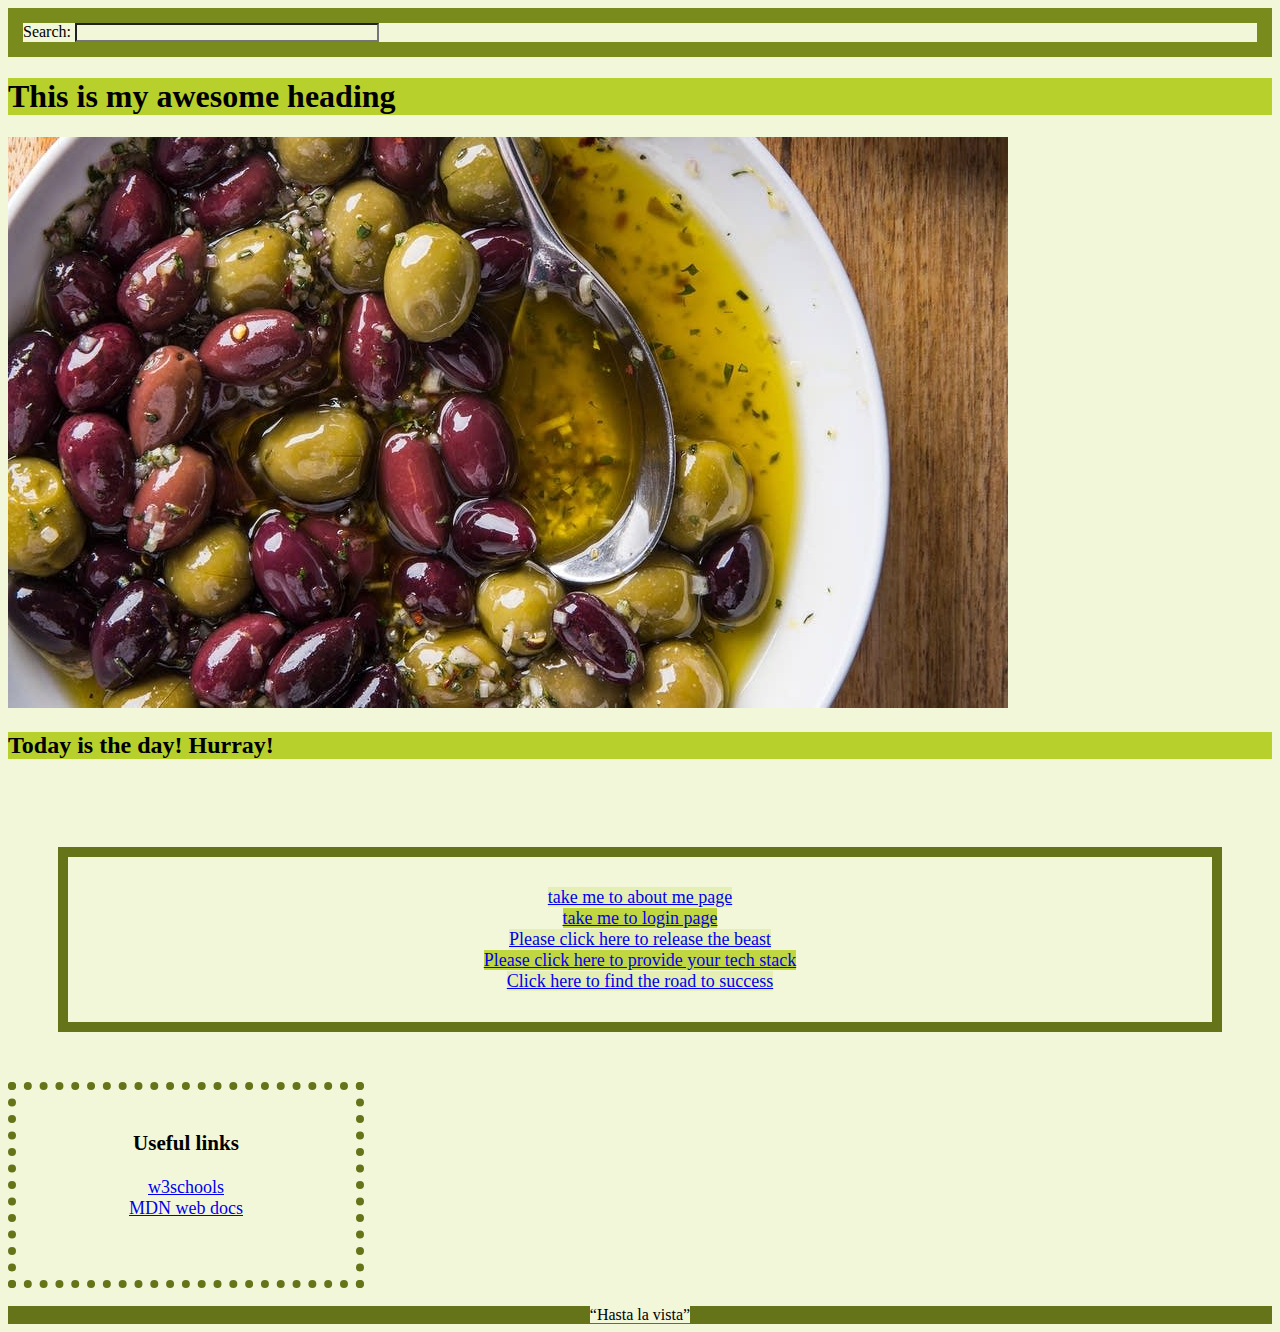
<file: index.html>
<!DOCTYPE html>
<html lang="en">
<head>
    <meta charset="UTF-8">
    <meta http-equiv="X-UA-Compatible" content="IE=edge">
    <meta name="viewport" content="width=device-width, initial-scale=1.0">
    <link rel="stylesheet" href="./styles.css">
    <title>HTML Portfolio</title>
</head>
<body>
    <div class="head">
        <form>
            <label for="searchBar"> Search: </label>
            <input type="text" id="searchBar">
        </form>
    </div>

    <h1>This is my awesome heading</h1>

    <img src="./images/oliv.jpg" alt="Supermassive Black Hole">
    <h2> Today is the day! Hurray! </h2>

    <br>

    <div id="links">
    <a href="./about.html" style="background-color: #e6efb3;">take me to about me page</a><br>
    <a href="./login.html" style="background-color: #c0d742;">take me to login page</a><br>
    <a href="./beast.html" style="background-color: #e6efb3;">Please click here to release the beast</a><br>
    <a href="./stack.html" style="background-color: #c0d742;">Please click here to provide your tech stack</a><br>
    <a href="./success.html" style="background-color: #e6efb3;">Click here to find the road to success</a><br>
    </div>

    <div id="useful">
        <h3>Useful links</h3>
        <a href="https://www.w3schools.com/default.asp" target="_blank">w3schools</a>
        <br>
        <a href="https://developer.mozilla.org/en-US/" target="_blank">MDN web docs</a>
    </div>
    <br>
    <div id="end">

        <q>Hasta la vista</q>

    </div>



    
    
    
</body>
</html>
</file>
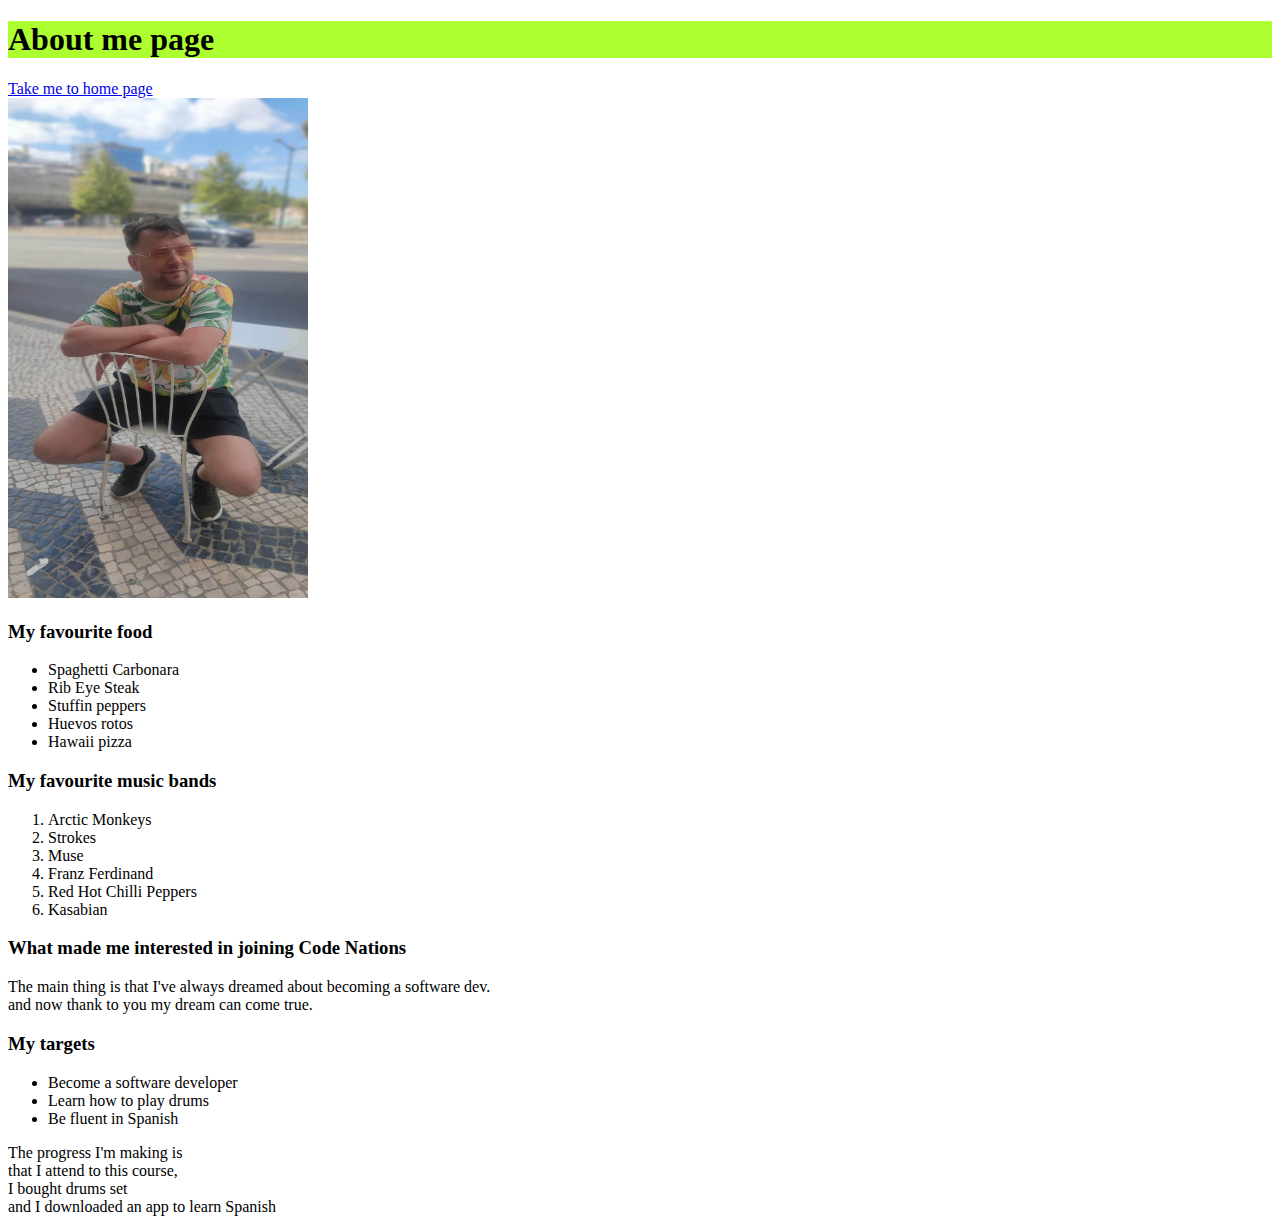
<file: about.html>
<!DOCTYPE html>
<html lang="en">
<head>
    <meta charset="UTF-8">
    <meta http-equiv="X-UA-Compatible" content="IE=edge">
    <meta name="viewport" content="width=device-width, initial-scale=1.0">
    <title>Document</title>
</head>
<body>
    
    <h1 style="background-color: greenyellow;">About me page</h1>

    <a href="./index.html">Take me to home page</a>

    <br>

    <img src="./images/rob.jpg" alt="rombert" width="300" height="500">

    <br>

    <h3>My favourite food</h3>
    <ul>
        <li>Spaghetti Carbonara</li>
        <li>Rib Eye Steak</li>
        <li>Stuffin peppers</li>
        <li>Huevos rotos</li>
        <li>Hawaii pizza</li>
    </ul>

    <h3>My favourite music bands </h3>
    <ol>
        <li>Arctic Monkeys</li>
        <li>Strokes</li>
        <li>Muse</li>
        <li>Franz Ferdinand</li>
        <li>Red Hot Chilli Peppers</li>
        <li>Kasabian</li>
    </ol>

    <div>
        <h3>What made me interested in joining Code Nations</h3>
        <p>The main thing is that I've always dreamed about becoming a software dev.
            <br>and now thank to you my dream can come true.
        </p>
    </div>

    <div>
        <h3>My targets</h3>
        <ul>
            <li>Become a software developer</li>
            <li>Learn how to play drums</li>
            <li>Be fluent in Spanish</li>
        </ul>

        <p>The progress I'm making is<br> that I attend to this course, 
            <br>I bought drums set 
            <br>and I downloaded an app to learn Spanish
        </p>
    </div>


</body>
</html>
</file>
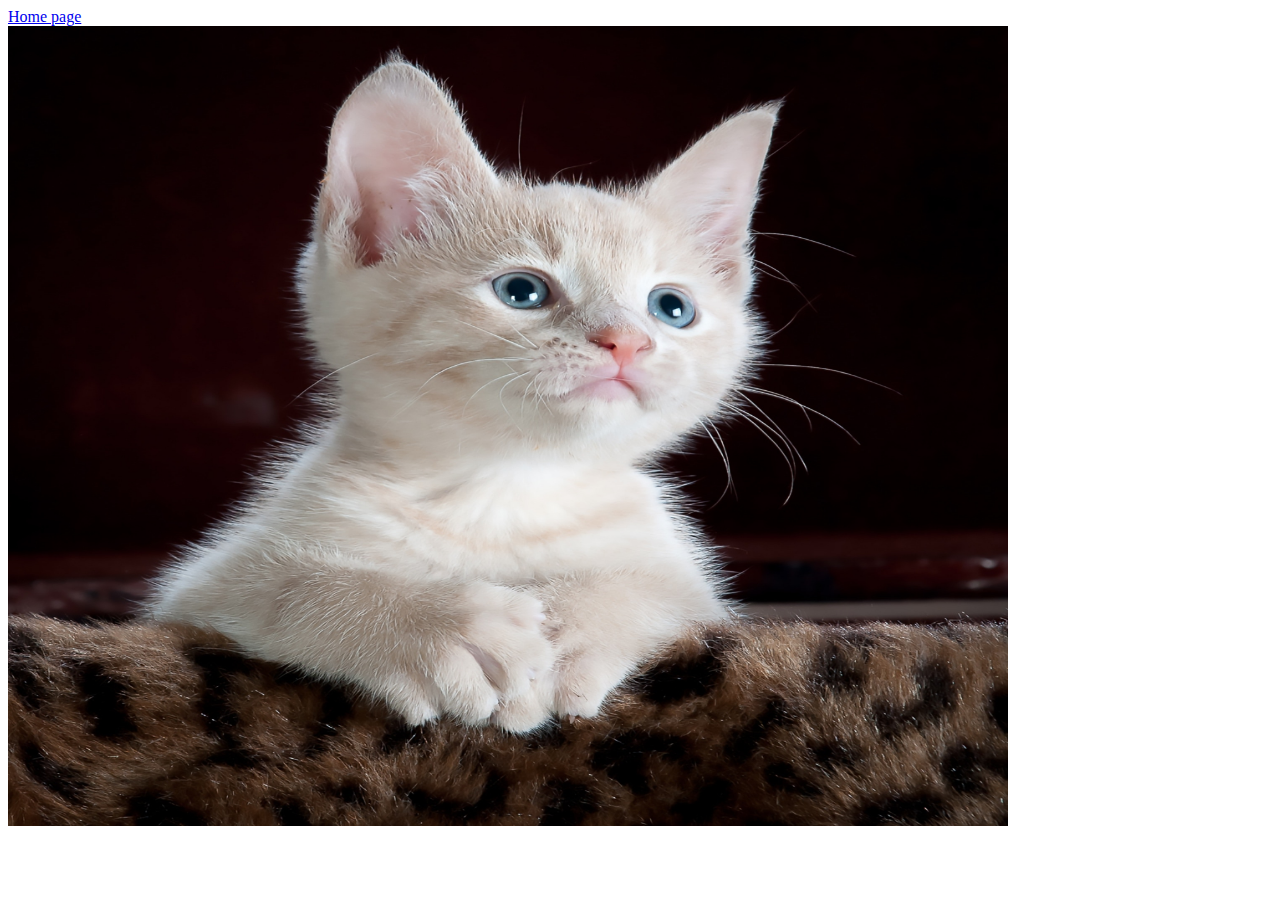
<file: beast.html>
<!DOCTYPE html>
<html lang="en">
<head>
    <meta charset="UTF-8">
    <meta http-equiv="X-UA-Compatible" content="IE=edge">
    <meta name="viewport" content="width=device-width, initial-scale=1.0">
    <title>Beast</title>
</head>
<body>
    <a href="./index.html">Home page</a><br>

    <img src="./images/catt.jpg" alt="pussy" width="1000" height="800">
    
</body>
</html>
</file>
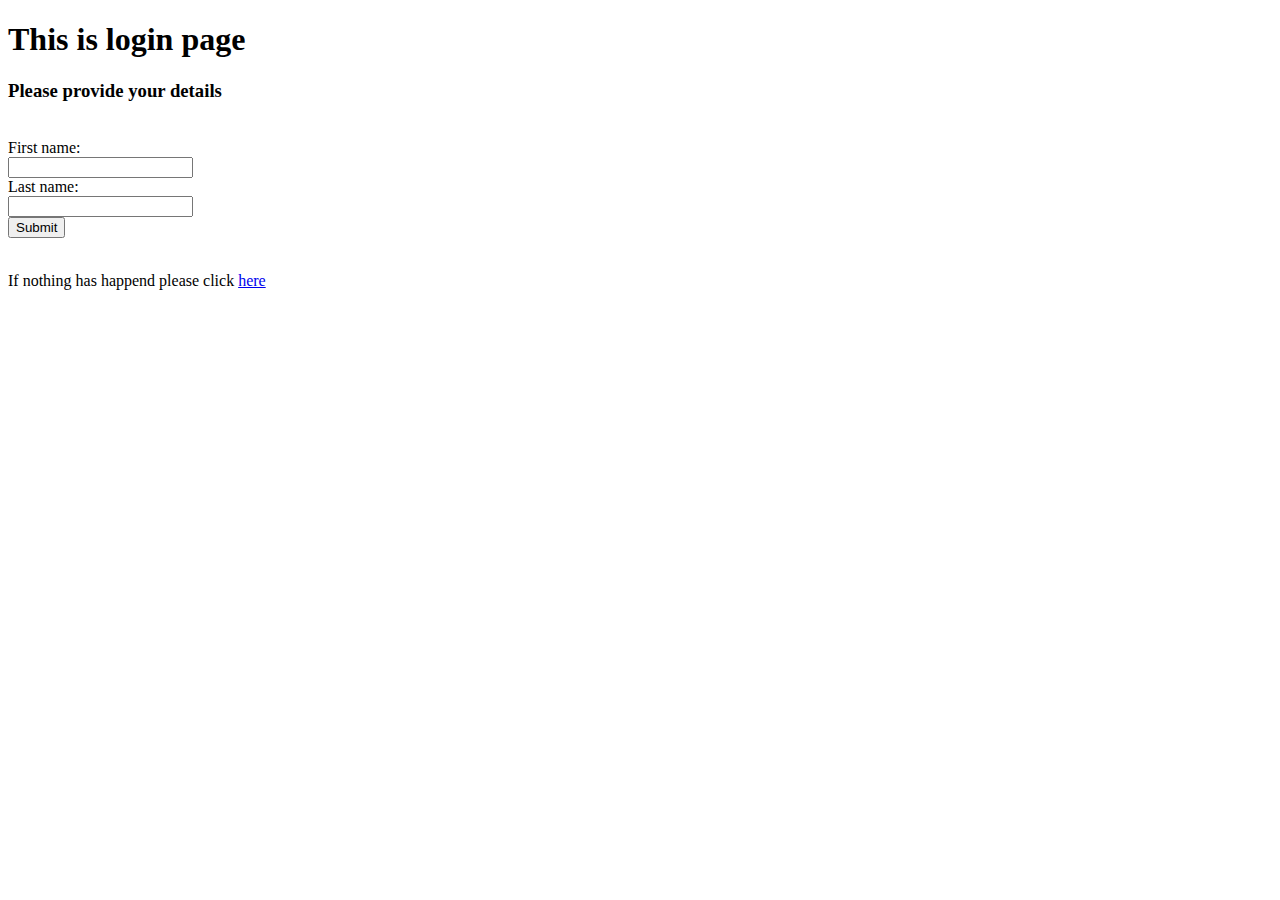
<file: login.html>
<!DOCTYPE html>
<html lang="en">
<head>
    <meta charset="UTF-8">
    <meta http-equiv="X-UA-Compatible" content="IE=edge">
    <meta name="viewport" content="width=device-width, initial-scale=1.0">
    <title>Login form</title>
</head>
<body>

    

    <h1>This is login page</h1>
    <h3>Please provide your details</h3>
    <br>
    <form>
        <label for="fname">First name:</label><br>
        <input type="text" id="fname" name="fname"><br>
        <label for="lname">Last name:</label><br>
        <input type="text" id="lname" name="lname"><br>
        <input type="button" value="Submit">
    </form>
    <br>
    <p>If nothing has happend please click <a href="./radio.html">here</a></p>

    

    
</body>
</html>
</file>
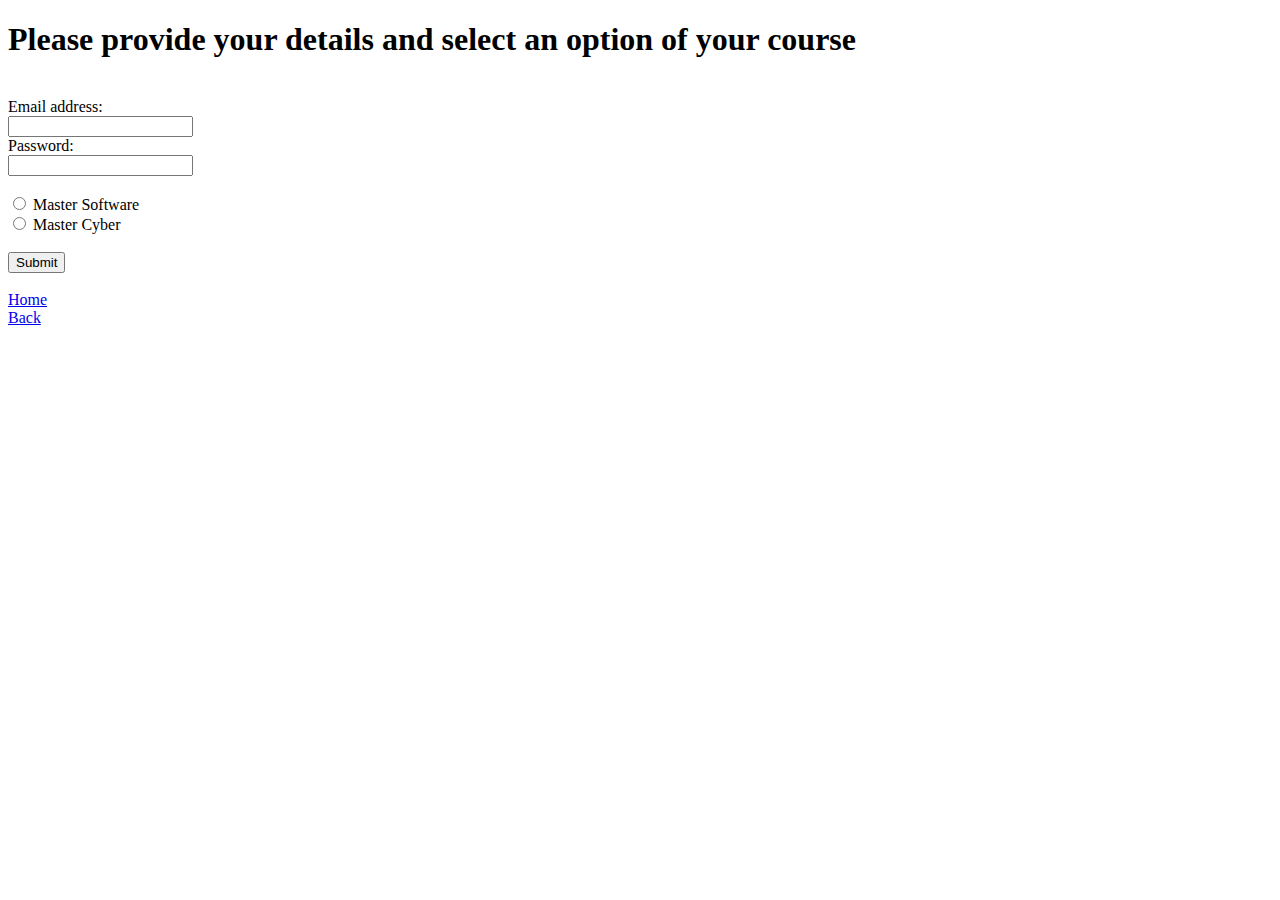
<file: radio.html>
<!DOCTYPE html>
<html lang="en">
<head>
    <meta charset="UTF-8">
    <meta http-equiv="X-UA-Compatible" content="IE=edge">
    <meta name="viewport" content="width=device-width, initial-scale=1.0">
    <title>Radio Button</title>
</head>
<body>
    <h1>Please provide your details and select an option of your course </h1><br>
    <form>
        <label for="email">Email address:</label><br>
        <input type="text" id="email" name="email"><br>
        <label for="password">Password:</label><br>
        <input type="text" id="password" name="password"><br><br>
        <input type="radio" id="masterSoftware" name="course" value="masterSoftware">
        <label for="masterSoftware">Master Software</label><br>  
        <input type="radio" id="masterCyber" name="course" value="masterCyber">
        <label for="masterCyber">Master Cyber</label><br><br>  
        <input type="button" value="Submit">
    </form>
    <br>
    <a href="./index.html">Home</a><br>
    <a href="./login.html">Back</a>
    
</body>
</html>
</file>
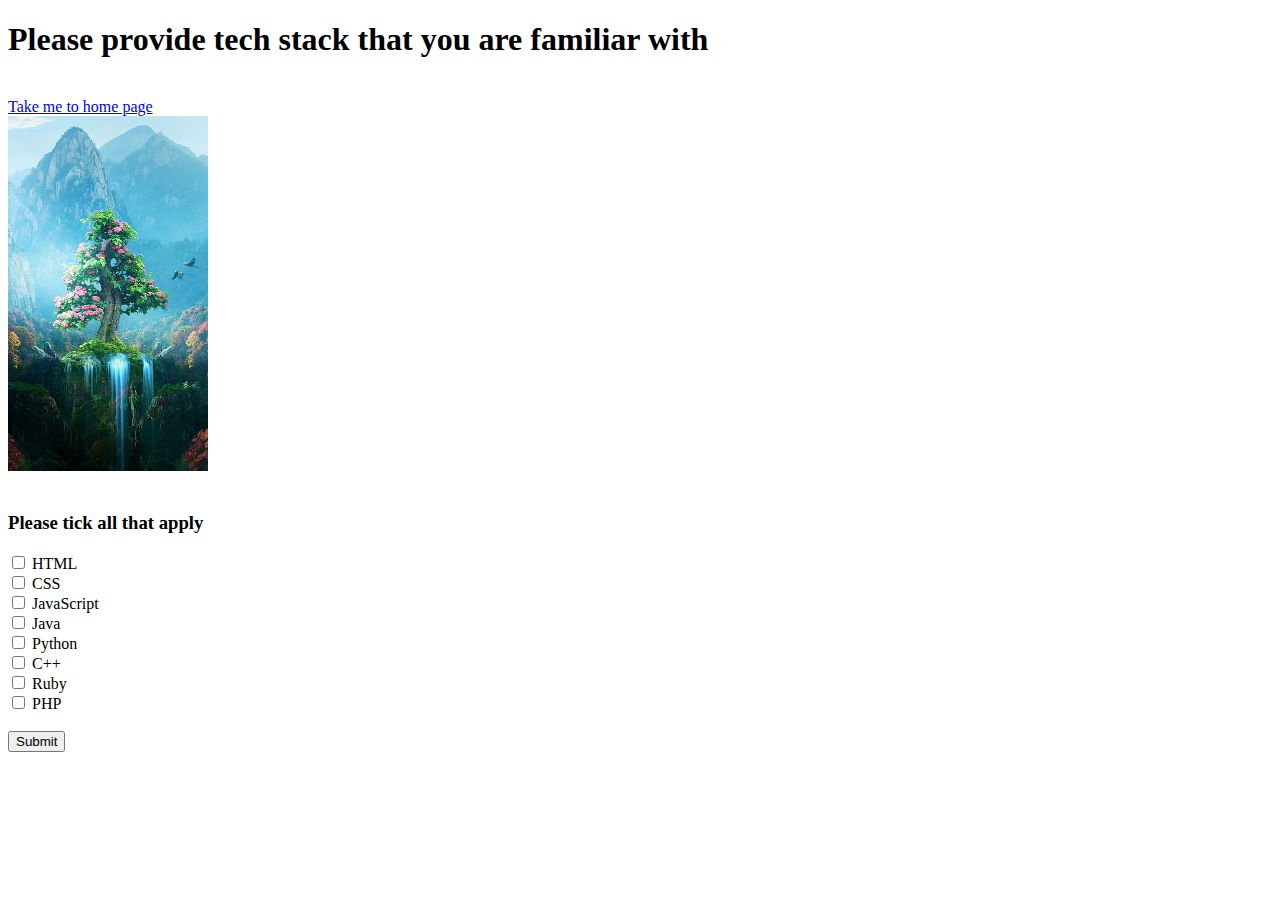
<file: stack.html>
<!DOCTYPE html>
<html lang="en">
<head>
    <meta charset="UTF-8">
    <meta http-equiv="X-UA-Compatible" content="IE=edge">
    <meta name="viewport" content="width=device-width, initial-scale=1.0">
    <title>Tech Stack</title>
</head>
<body>

    <h1>Please provide tech stack that you are familiar with</h1>
    <br>
    <a href="./index.html">Take me to home page</a>
    <br>

    <img src="./images/tree.jpg" alt="tree" width="200"><br><br>

    <h3>Please tick all that apply</h3>

    <form>
        <input type="checkbox" id="html" name="html" value="HTML">
        <label for="html"> HTML</label><br>
        <input type="checkbox" id="css" name="css" value="CSS">
        <label for="html"> CSS</label><br>
        <input type="checkbox" id="javascript" name="javascript" value="JavaScript">
        <label for="javascript"> JavaScript</label><br>
        <input type="checkbox" id="java" name="java" value="JAVA">
        <label for="java"> Java</label><br>
        <input type="checkbox" id="python" name="python" value="PYTHON">
        <label for="python"> Python</label><br>
        <input type="checkbox" id="c++" name="c++" value="C++">
        <label for="c++"> C++</label><br>
        <input type="checkbox" id="ruby" name="ruby" value="RUBY">
        <label for="ruby"> Ruby</label><br>
        <input type="checkbox" id="php" name="php" value="PHP">
        <label for="php"> PHP</label><br><br>
        <input type="submit" value="Submit">
    </form>

    
</body>
</html>
</file>
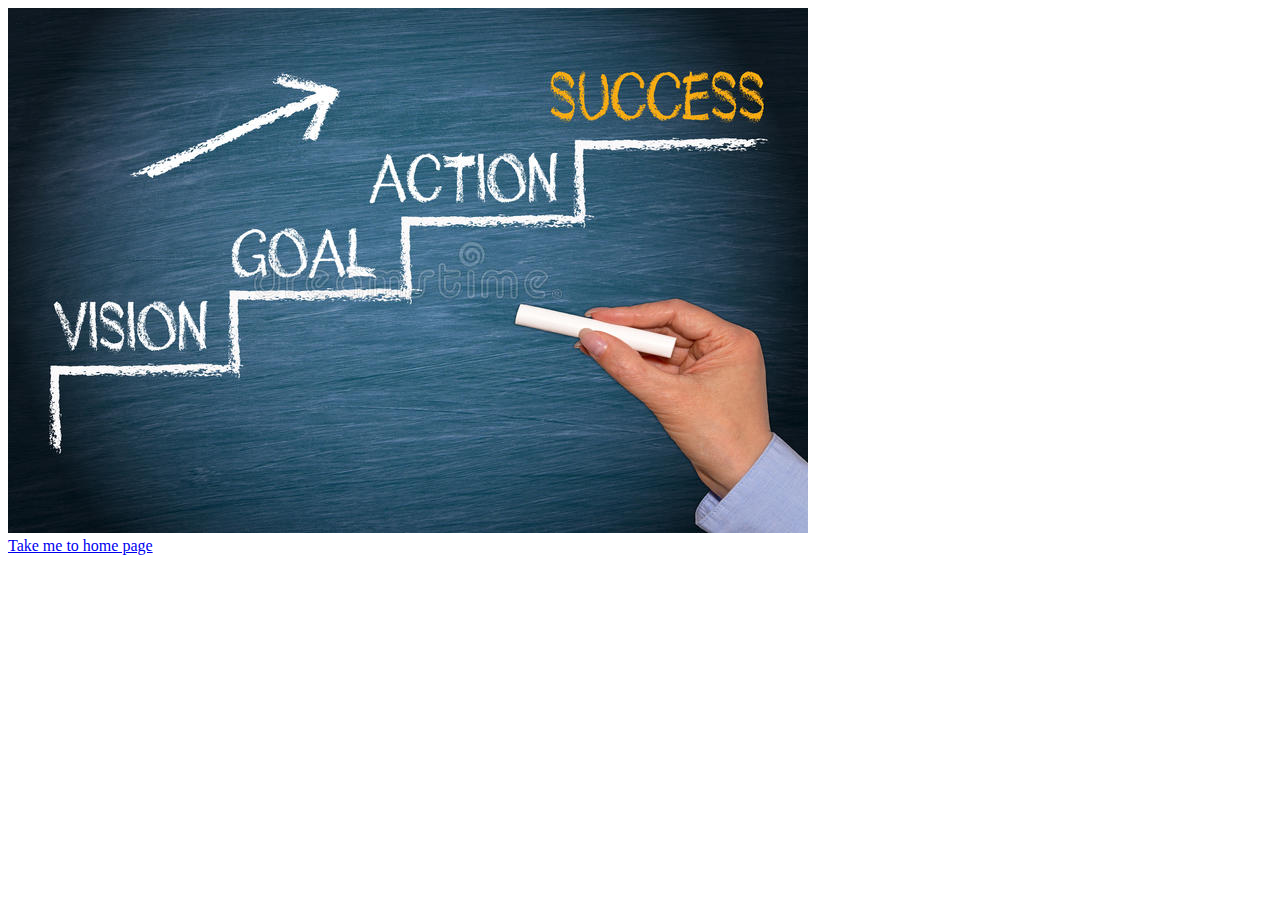
<file: success.html>
<!DOCTYPE html>
<html lang="en">
<head>
    <meta charset="UTF-8">
    <meta http-equiv="X-UA-Compatible" content="IE=edge">
    <meta name="viewport" content="width=device-width, initial-scale=1.0">
    <title>Success</title>
</head>
<body>

    <img src="./images/success.jpg" alt="success"><br>
    <a href="./index.html">Take me to home page</a>
    
</body>
</html>
</file>
<file: styles.css>
* {
    background-color: #f2f7d9;
}
.head {
    background-color: #7a8b1d;
    padding: 15px;
}
#searchBar {
    width: 300px;
    padding: 0%;
    align-self: center;
}    

h1 {
    background-color: #b8d02c;
}

h2 {
    background-color: #b8d02c;
}

#links {

    padding: 30px;
    border: solid 10px #667419;    
    text-align: center;
    font-size: large;
    margin: 50px;
}

#useful {
    width: 300px;
    height: 150px;
    font-size: large;
    text-align: center;
    border: dotted 8px #667419;
    padding: 20px;
}

#end {
    background-color: #667419;
    text-align: center;
}
</file>
